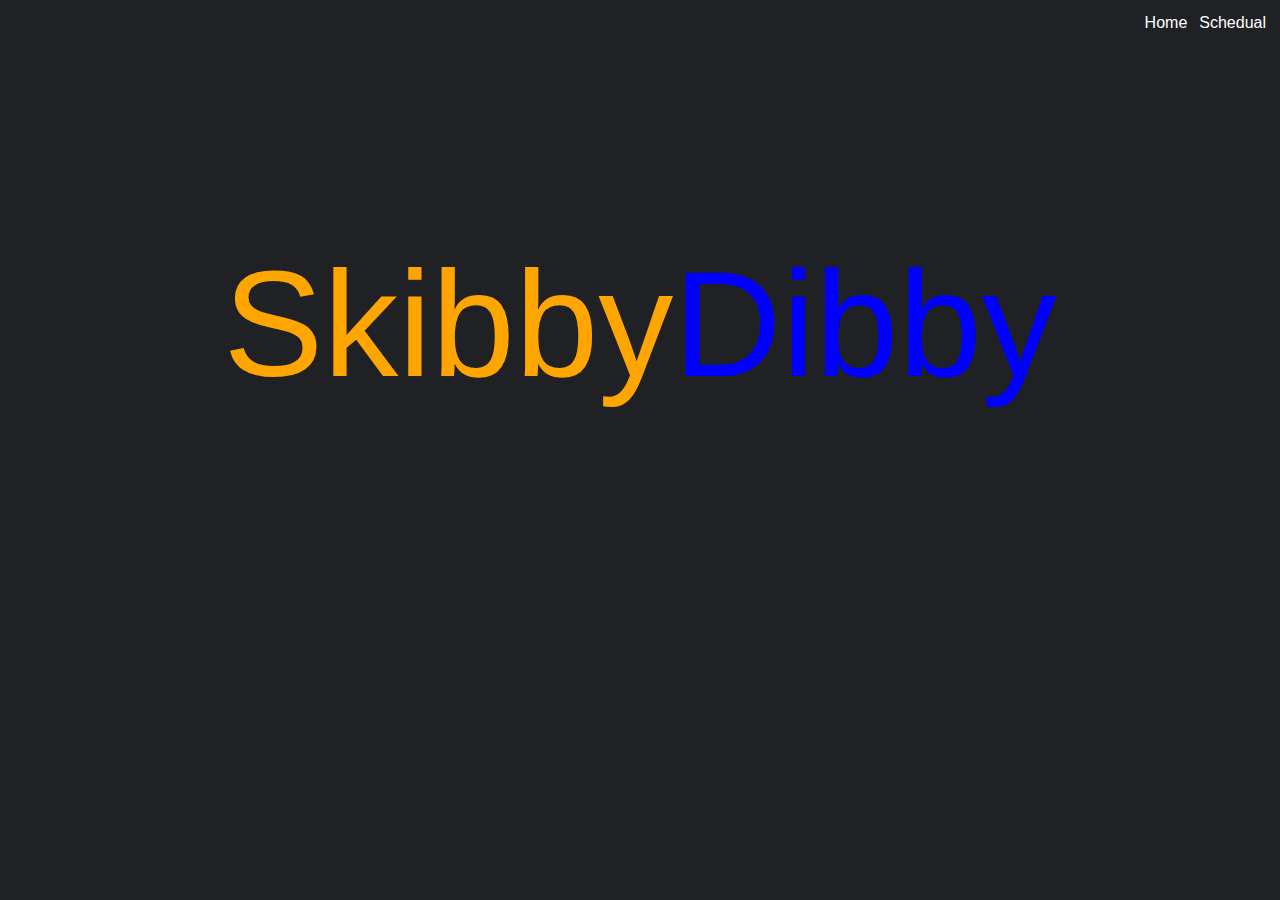
<file: html/index.html>
<!DOCTYPE html>
<html>
<head>
    <meta charset="UTF-8">
    <title>BuildCraft</title>
    <link rel="stylesheet" href="stylesheet.css">
</head>
<body >
    <nav>
        <div><a href="index.html">Home</a></div>
        <div><a href="schedual.html">Schedual</a></div>
    </nav>
        <div class="logo"><div class="build">Skibby</div><div class="craft">Dibby</div></div>
</body>
</html>
</file>
<file: html/stylesheet.css>
a {
            display: flex;
            color: white;
            text-decoration: none;
        }
        nav div {
            padding: 6px;
        }
        nav div:hover {
            text-decoration: underline;
            cursor: pointer;
        }
        .connor:hover {
            text-decoration: underline;
            cursor: pointer;
        }
        .oliver:hover {
            text-decoration: underline;
            cursor: pointer;
        }
        body {
            background-color: #202124; 
            color: white;
            font-family: arial,sans-serif;
        }
        nav {
            display: flex;
            flex-direction: row;
            flex-wrap: nowrap;
            align-content: center;
            justify-content: flex-end;
            align-items: center;  
        }
        .logo {
            display: flex;
            flex-direction: row;
            flex-wrap: nowrap;
            align-content: center;
            align-items: center;
            justify-content: center;
            font-size: 150px;
            margin-top: 200px;
            cursor: default;
        }
        footer {
            display: flex;
            position: fixed;
            bottom: 0;
            font-size: 50px;
        }    
        .build {
            color: orange;
        }
        .craft {
            color: blue;
        }
</file>
